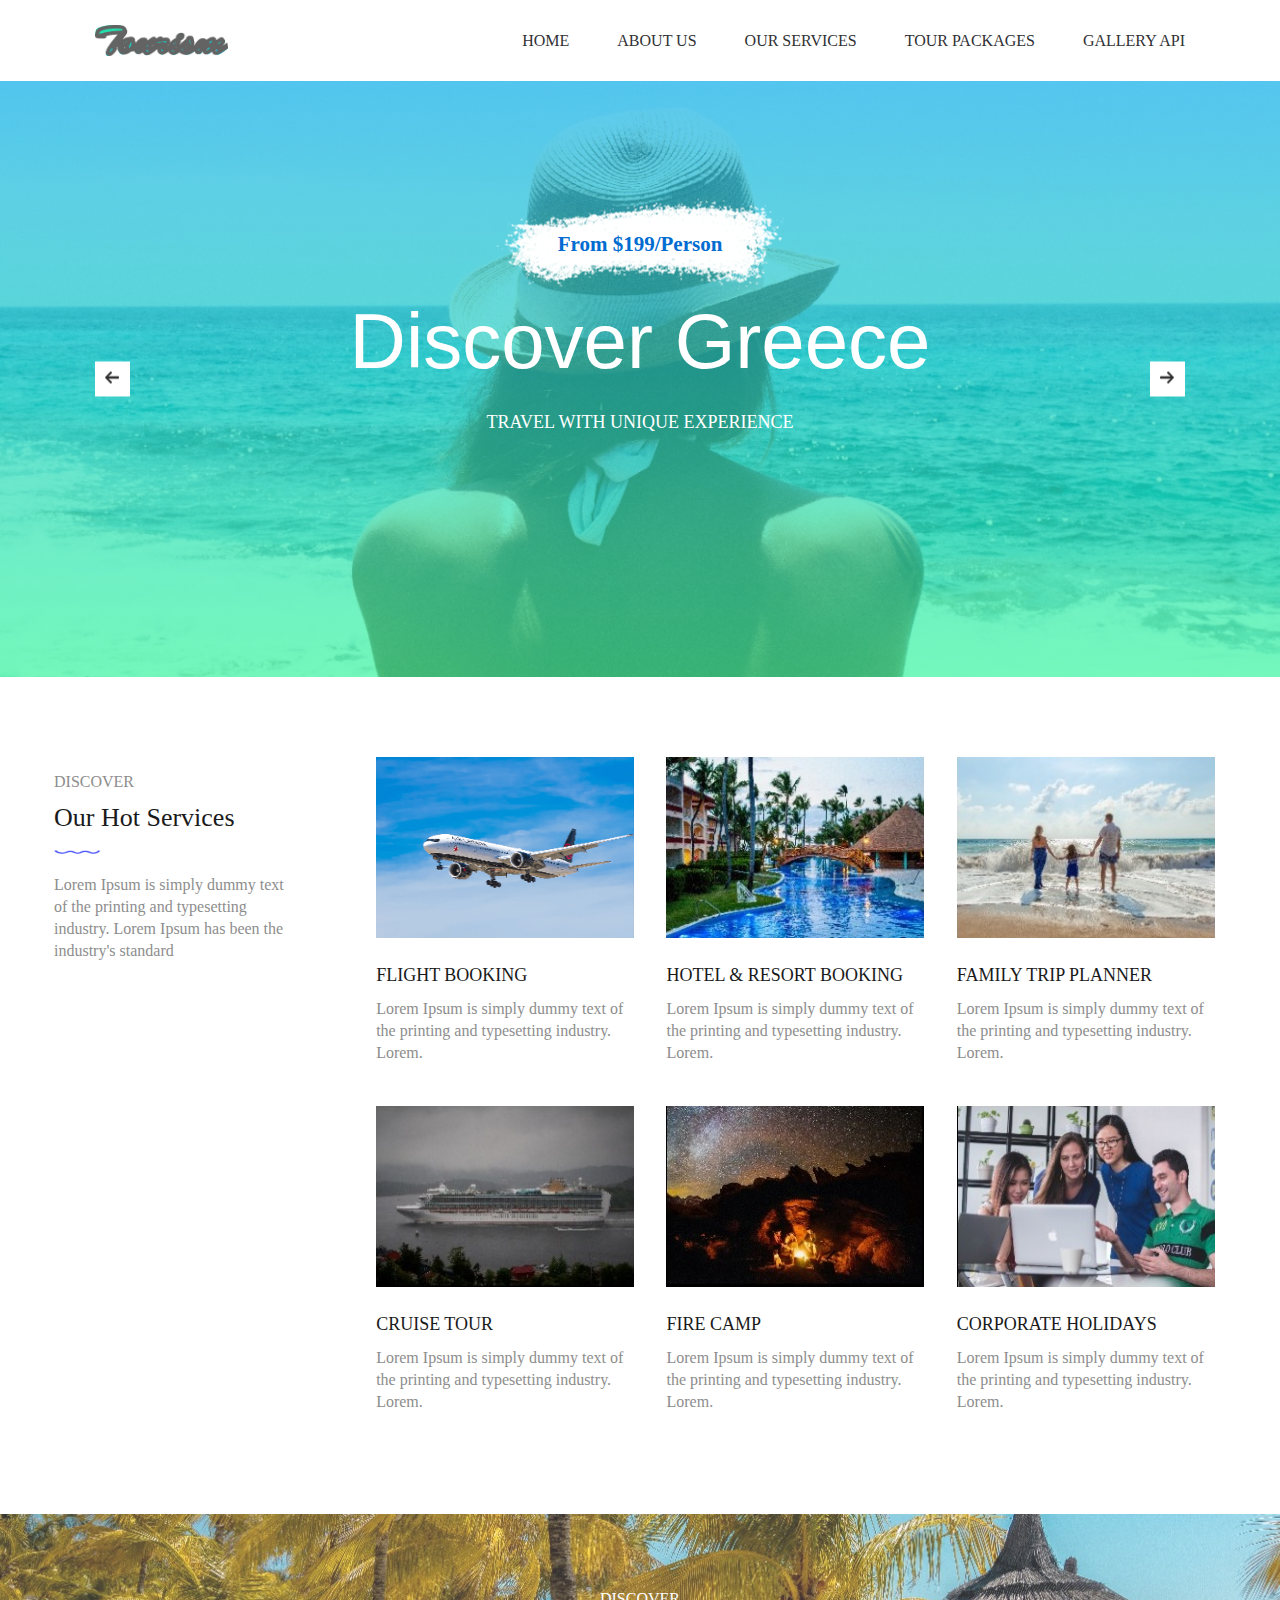
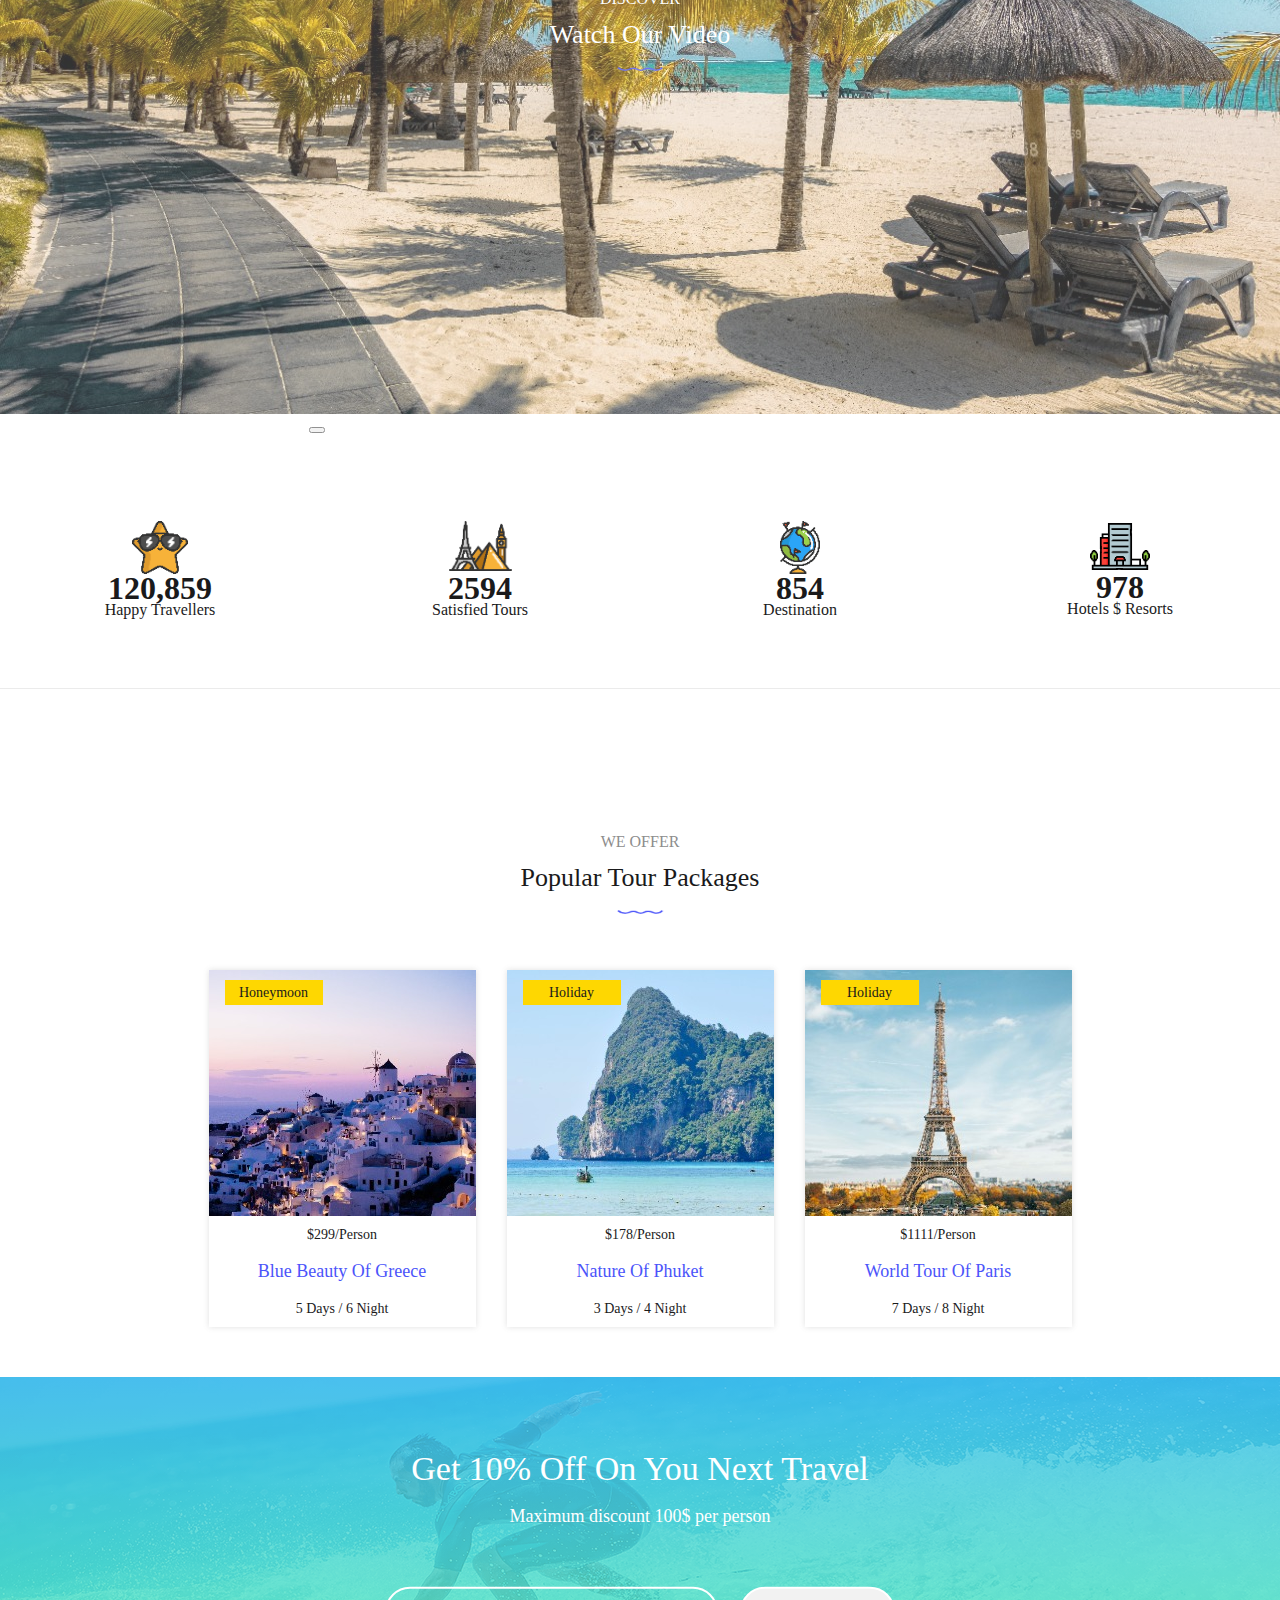
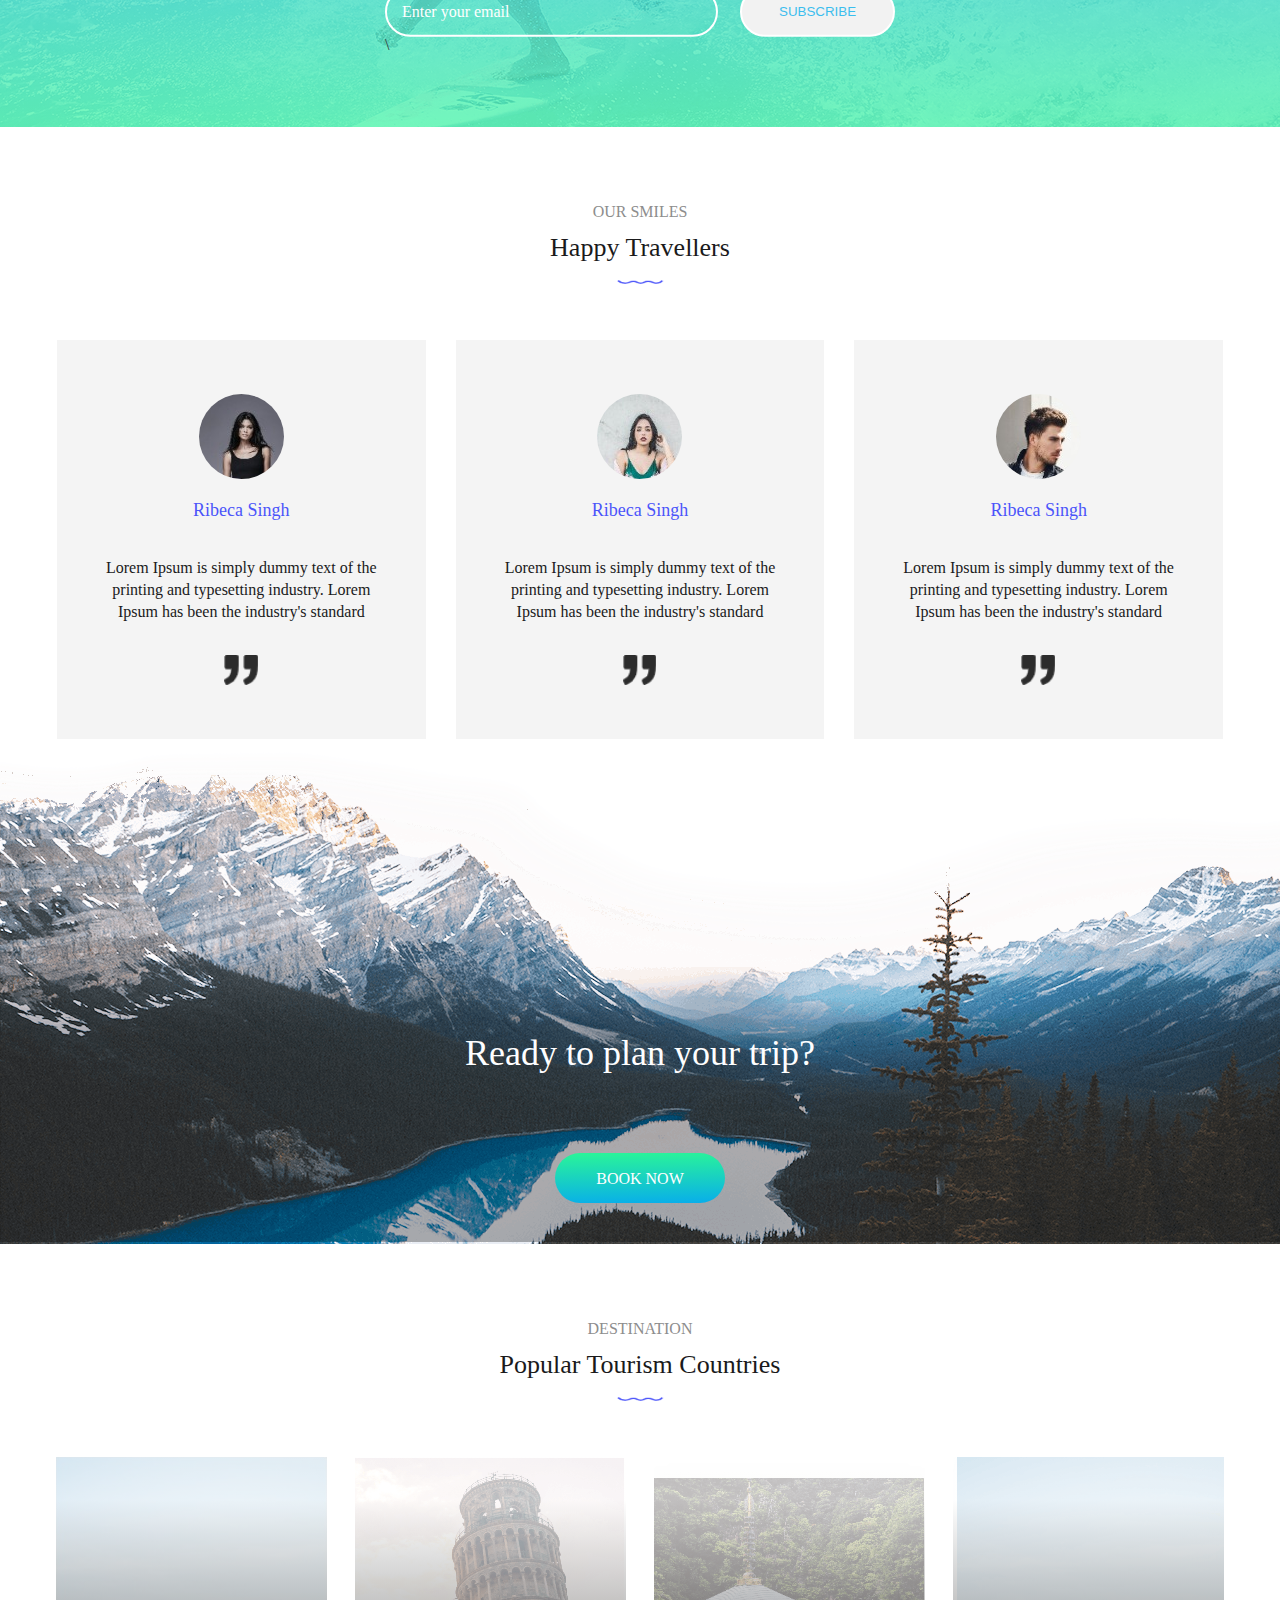
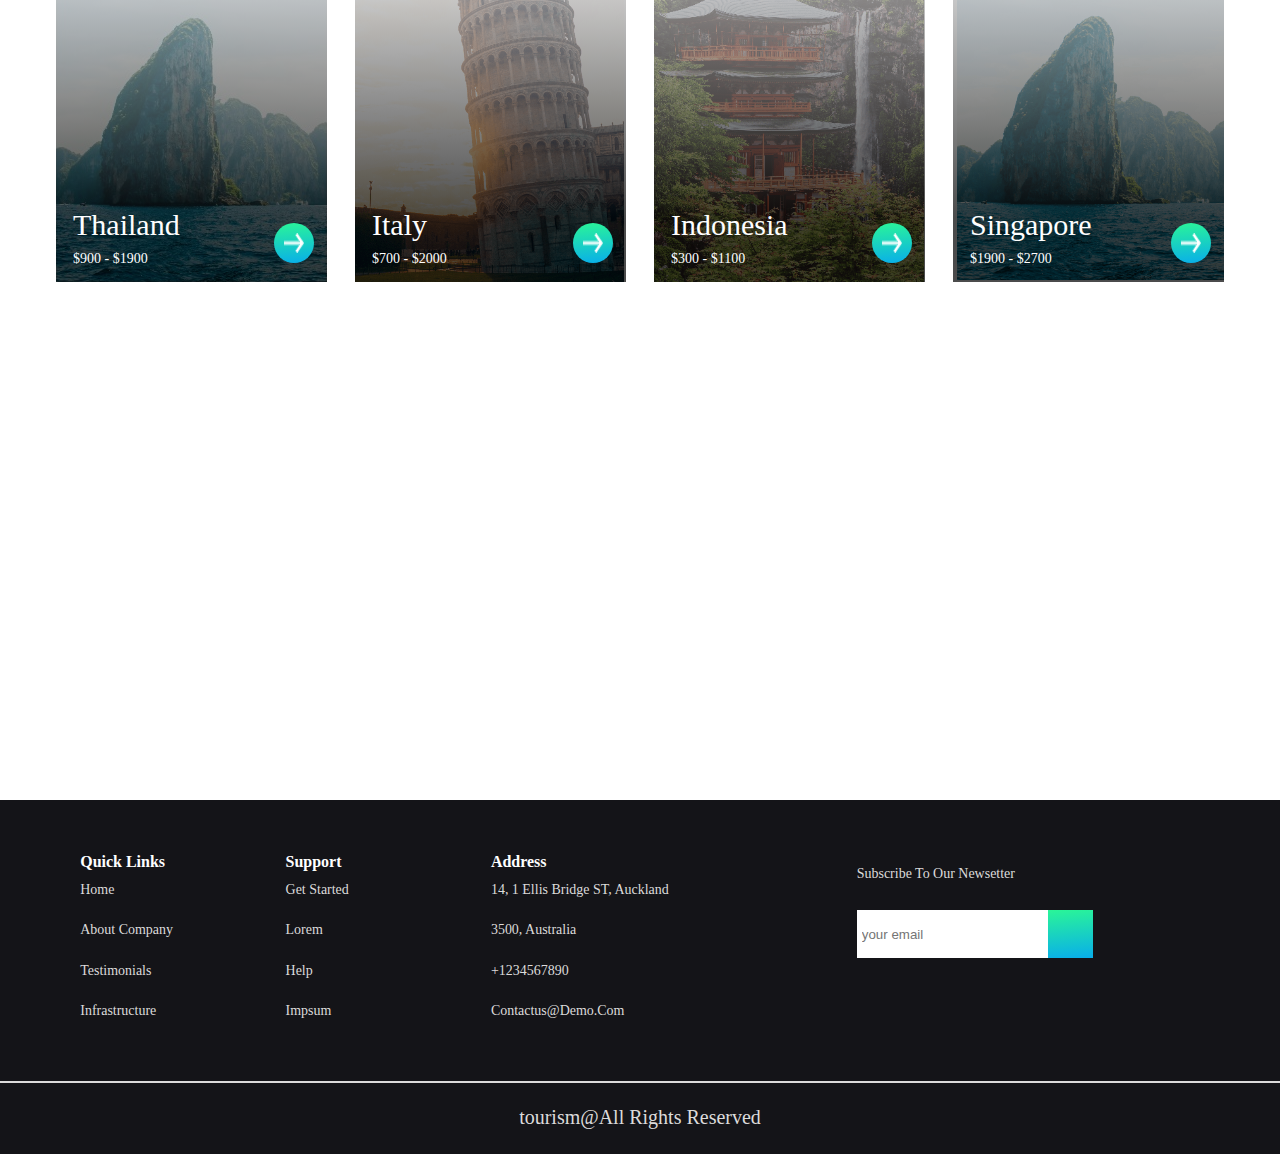
<file: index.html>
<!DOCTYPE html>
<html lang="en">
<head>
    <meta charset="UTF-8">
    <meta http-equiv="X-UA-Compatible" content="IE=edge">
    <meta name="viewport" content="width=device-width, initial-scale=1.0">
    <link rel="stylesheet"  href="./assets/css/swiper-bundle.min.css"/>
    <link rel="stylesheet" href="./assets/css/reset.css">
    <link rel="stylesheet" href="./assets/css/style.css">
    <link rel="stylesheet" href="./assets/css/responsive.css">
    <title>Tourist-Landing-Page</title>
</head>
<body>
    <header>
        <div class="header-container">
            <div class="logo"> 
                <a href=""> <img src="./assets/images/Tourism.png" alt="logo"></a>
            </div>
            <nav class="navbar">
                <ul class="nav-menu">
                    <li class="nav-item"> <a href="#" class="header-option"> home</a> </li>
                    <li class="nav-item"> <a href="#" class="header-option"> about us</a> </li>
                    <li class="nav-item"> <a href="#" class="header-option"> our services</a> </li>
                    <li class="nav-item"> <a href="#" class="header-option">tour packages</a> </li>
                    <li class="nav-item"> <a href="./gallery.html" class="header-option">gallery API</a> </li>
                </ul>
                <div class="hamburger">
                    <span class="bar"></span>
                    <span class="bar"></span>
                    <span class="bar"></span>
                </div>
            </nav>
        </div>    
    </header>
   <section class="main swiper mySwiper">
        <div class="swiper-wrapper">
            <div class="slide swiper-slide"> 
                <img src="./assets/images/backgrounds/background-banner.jpeg" alt="" class="image">
                <div class="main-info">
                    <div class="price-tag">
                        <p class="price-text"> From $199/Person</p>
                    </div>
                    <h2 class="banner-title">discover greece</h2>
                    <p class="banner-text"> travel with unique experience</p>
                </div>
            </div>
            <div class="slide swiper-slide"> 
                <img src="./assets/images/backgrounds/background-banner.jpeg" alt="" class="image">
                <div class="main-info">
                    <div class="price-tag">
                        <p class="price-text"> From $199/Person</p>
                    </div>
                    <h2 class="banner-title">discover greece</h2>
                    <p class="banner-text"> travel with unique experience</p>
                </div>
            </div>
            <div class="slide swiper-slide"> 
                <img src="./assets/images/backgrounds/background-banner.jpeg" alt="" class="image">
                <div class="main-info">
                    <div class="price-tag">
                        <p class="price-text"> From $199/Person</p>
                    </div>
                    <h2 class="banner-title">discover greece</h2>
                    <p class="banner-text"> travel with unique experience</p>
                </div>
            </div>
        </div>
        
        <button type="button" class="main-btn main-prev">
            <img src="./assets/images/Shape 1.png" alt="arrow">
        </button> 

        <button type="button" class="main-btn main-next">
            <img src="./assets/images/Shape 1 (1).png" alt="arrow">
        </button> 
        
    </section>
 
        
    <div class="services">
        <div class="service-title">
            <h4 class="discover">discover</h4>
            <h2 class="title-header"> our hot services</h2>
            <div class="shape">
                <img src="./assets/images/service-img/Shape 1.png" alt="shape">
            </div>
            <p class="title-text"> Lorem Ipsum is simply dummy text of the printing and typesetting industry. Lorem Ipsum has been the industry's standard
            </p>
        </div>
        <div class="service-info">
            <div id="myModal" class="modal">
                
                <!-- Modal content -->
                <div class="modal-content">
                   <span class="close">&times;</span> 
                  <!-- <img class="tour-img" src="./assets/images/service-img/Clip.png" alt="plane">
                  <h3 class="tour-title">flight booking </h3>
                  <p class="tour-text">Lorem Ipsum is simply dummy text of the printing and typesetting industry. Lorem.
                  </p>  -->
                </div>
              
              </div>
            <!-- <div class="tour-info">
                <img class="tour-img" src="./assets/images/service-img/Clip.png" alt="plane">
                <h3 class="tour-title">flight booking </h3>
                <p class="tour-text">Lorem Ipsum is simply dummy text of the printing and typesetting industry. Lorem.
                </p>
            </div>
            <div class="tour-info">
                <img class="tour-img" src="./assets/images/service-img/Clip (1).jpeg" alt="plane">
                <h3 class="tour-title">flight booking </h3>
                <p class="tour-text">Lorem Ipsum is simply dummy text of the printing and typesetting industry. Lorem.
                </p>
            </div>
            <div class="tour-info">
                <img class="tour-img" src="./assets/images/service-img/Clip (2).jpeg" alt="plane">
                <h3 class="tour-title">flight booking </h3>
                <p class="tour-text">Lorem Ipsum is simply dummy text of the printing and typesetting industry. Lorem.
                </p>
            </div>
            <div class="tour-info">
                <img class="tour-img" src="./assets/images/service-img/Clip (3).jpeg" alt="plane">
                <h3 class="tour-title">flight booking </h3>
                <p class="tour-text">Lorem Ipsum is simply dummy text of the printing and typesetting industry. Lorem.
                </p>
            </div>
            <div class="tour-info">
                <img class="tour-img" src="./assets/images/service-img/Clip (4).jpeg" alt="plane">
                <h3 class="tour-title">flight booking </h3>
                <p class="tour-text">Lorem Ipsum is simply dummy text of the printing and typesetting industry. Lorem.
                </p>
            </div>
            <div class="tour-info">
                <img class="tour-img" src="./assets/images/service-img/Clip (5).jpeg" alt="plane">
                <h3 class="tour-title">flight booking </h3>
                <p class="tour-text">Lorem Ipsum is simply dummy text of the printing and typesetting industry. Lorem.
                </p>
            </div> -->
        </div>
    </div>
    <div class="video-tour">
        <div class="video-text">
                <h4 class="discover color">discover</h4>
                <h2 class="title-header color"> watch our video</h2>
                <div class="shape color ">
                <img src="./assets/images/service-img/Shape 1.png" alt="shape">
            </div>
        </div>    
            <div class="video"> 
                <iframe width="100%" height="100%" src="https://www.youtube.com/embed/9txxodYuZGc" title="YouTube video player" frameborder="0" allow="accelerometer; autoplay; clipboard-write; encrypted-media; gyroscope; picture-in-picture; web-share" allowfullscreen></iframe>
               <!-- es buttoni rogor davusva  -->
                <button class="start-button" type="button"> 
                </button>
            </div>
    </div>
    <div class="achievements">
        <div class="groups">
            <div class="mini-img"> <img src="./assets/images/achievments-img/Layer 1.png" alt="star"> </div>
            <div class="number">120,859</div>
            <p class="ach-text"> happy travellers</p>
        </div>    
        <div class="groups">
            <div class="mini-img"><img src="./assets/images/achievments-img/paris.png" alt="paris"> </div>
            <div class="number">2594</div>
            <p class="ach-text">satisfied tours</p>
        </div>    
        <div class="groups">
            <div class="mini-img"><img src="./assets/images/achievments-img/globe.png" alt="globe"> </div>
            <div class="number">854</div>
            <p class="ach-text"> destination</p>
        </div>    
        <div class="groups">
            <div class="mini-img"> <img src="./assets/images/achievments-img/buiding.png" alt="buildings"></div>
            <div class="number">978</div>
            <p class="ach-text"> hotels $ resorts</p>
        </div>    
    </div>
    <div class="popular-packages">
        <div class="video-text">
            <h4 class="discover">we offer</h4>
            <h2 class="title-header"> popular tour packages</h2>
            <div class="shape color ">
            <img src="./assets/images/service-img/Shape 1.png" alt="shape">
            </div>
        </div>    
        <div class="packages">
            <div class="package-info">
                <div class="package-img">
                    <img src="./assets/images/packages/Rectangle 8 copy 3.jpeg" alt="greece">
                    <div class="top-left-title"> honeymoon</div>
                </div>
                <div class="package-price-duration"> $299/person </div>
                <div class="package-name"> blue beauty of greece</div>
                <div class="package-price-duration"> 5 days / 6 night </div>
            </div>
            <div class="package-info">
                <div class="package-img">
                    <img src="./assets/images/packages/Rectangle 8 copy 4.jpeg" alt="greece">
                    <div class="top-left-title"> holiday</div>

                </div>
                <div class="package-price-duration"> $178/person </div>
                <div class="package-name"> nature of phuket</div>
                <div class="package-price-duration"> 3 days / 4 night </div>
            </div>
            <div class="package-info">
                <div class="package-img">
                    <img src="./assets/images/packages/Rectangle 8 copy 5.jpeg" alt="greece">
                    <div class="top-left-title"> holiday</div>

                </div>
                <div class="package-price-duration"> $1111/person </div>
                <div class="package-name"> world tour of paris</div>
                <div class="package-price-duration"> 7 days / 8 night </div>
            </div>
        </div>
    </div>
    <div class="get-off"> 
        <img class="surfer" src="./assets/images/backgrounds/background-surfer.png" alt="surfer">
        <div class="get-off-info">
            <h2 class="get-off-title">get 10% off on you next travel </h2>
            <p class="get-off-text"> Maximum discount 100$ per person</p>
        
            <div class="form-container">
                <form class="form" action="#">
                    <input class="form-input" type="email" name="email" id="email" placeholder="Enter your email" required>
                    <button class="subscribe" type="submit"> subscribe</button>
                </form>
            </div>    
        \</div>   
    </div>
    <div class="our-smiles">
        <div class="video-text">
            <h4 class="discover">our smiles</h4>
            <h2 class="title-header">happy travellers</h2>
            <div class="shape color ">
            <img src="./assets/images/service-img/Shape 1.png" alt="shape">
            </div>
        </div>    
        <div class="travellers">
            <div class="traveler">
                <div class="traveler-img"> <img src="./assets/images/profiles/Layer 6.jpeg" alt="profile picture"> </div>
                <h3 class="traveler-name"> ribeca singh</h3>
                <p class="traveler-text">Lorem Ipsum is simply dummy text of the printing and typesetting industry. Lorem Ipsum has been the industry's standard
                </p>
                <div class="traveler-icon"><img src="./assets/images/profiles/Forma 1.png" alt=""></div>
            </div>
            <div class="traveler">
                <div class="traveler-img"> <img src="./assets/images/profiles/Layer 7.jpeg" alt="profile picture"> </div>
                <h3 class="traveler-name"> ribeca singh</h3>
                <p class="traveler-text">Lorem Ipsum is simply dummy text of the printing and typesetting industry. Lorem Ipsum has been the industry's standard
                </p>
                <div class="traveler-icon"><img src="./assets/images/profiles/Forma 1.png" alt=""></div>

            </div>
            <div class="traveler">
                <div class="traveler-img"> <img src="./assets/images/profiles/Layer 8.jpeg" alt="profile picture"> </div>
                <h3 class="traveler-name"> ribeca singh</h3>
                <p class="traveler-text">Lorem Ipsum is simply dummy text of the printing and typesetting industry. Lorem Ipsum has been the industry's standard
                </p>
                <div class="traveler-icon"><img src="./assets/images/profiles/Forma 1.png" alt=""></div>
            </div>
        </div>
    </div>
    <div class="booking">
        <div class="booking-text"> 
            <h2 class="booking-quest"> Ready to plan your trip? </h2>
            <button class="book-now" type="button"> book now</button>

        </div>
    </div>
    <div class="pop-tur-countries"> 
        <div class="video-text">
            <h4 class="discover">destination</h4>
            <h2 class="title-header">popular tourism countries</h2>
            <div class="shape color ">
            <img src="./assets/images/service-img/Shape 1.png" alt="shape">
            </div>
        </div>    
        <div class="pop-tourism">
            <div class="pop-country"> 
                <img class="thailand-img" src="./assets/images/countries/thailand.jpeg" alt="thailand">
               <div class="pop-info">
                    <div class="country-info"> 
                        <h2 class="country-name">thailand </h2>
                        <p class="country-price">$900 - $1900</p>
                    </div>
                    <button class="country-button" type="button"> <img src="./assets/images/countries/Forma 1.png" alt="arrow"></button>
               </div>    
            </div>
            <div class="pop-country"> 
                <img class="italy-img" src=".//assets/images/countries/Clip.png" alt="italy">
                <div class="pop-info">       
                     <div class="country-info"> 
                         <h2 class="country-name">Italy </h2>
                         <p class="country-price">$700 - $2000</p>
                     </div>
                     <button class="country-button" type="button"> <img src="./assets/images/countries/Forma 1.png" alt="arrow"></button>
                </div>    
             </div>
            
             <div class="pop-country"> 
                <img class="indonesia-img" src=".//assets/images/countries/Clip (1).png" alt="indonesia">

                <div class="pop-info"> 
                     <div class="country-info"> 
                         <h2 class="country-name">indonesia </h2>
                         <p class="country-price">$300 - $1100</p>
                     </div>
                     <button class="country-button" type="button"> <img src="./assets/images/countries/Forma 1.png" alt="arrow"></button>
                </div>    
             </div>
            
             <div class="pop-country"> 
                <img class="singapore-img" src=".//assets/images/countries/Clip (2).png" alt="singapore" >
                <div class="pop-info"> 
                     <div class="country-info"> 
                         <h2 class="country-name">Singapore </h2>
                         <p class="country-price">$1900 - $2700 </p>
                     </div>
                     <button class="country-button" type="button"> <img src="./assets/images/countries/Forma 1.png" alt="arrow"></button>
                </div>    
             </div>
             
            

        </div>
    </div>
    <div class="map"> 
        <iframe src="https://www.google.com/maps/embed?pb=!1m14!1m12!1m3!1d711.0411684221433!2d-87.92324331698713!3d44.53226068886521!2m3!1f0!2f0!3f0!3m2!1i1024!2i768!4f13.1!5e0!3m2!1sen!2sge!4v1683204788080!5m2!1sen!2sge" width="100%" height="450" style="border:0;" allowfullscreen="" loading="lazy" referrerpolicy="no-referrer-when-downgrade"></iframe> 
    </div>
    <footer>
        <div class="footer-main"> 
            <div class="footer-container"> 
                <div class="footer-info"> 
                    <h2 class="footer-title"> quick links</h2>
                    <a class="footer-link" href="index.html"> Home </a>
                    <a class="footer-link" href="#"> about company </a>
                    <a class="footer-link" href="#"> testimonials </a>
                    <a class="footer-link" href="#"> infrastructure</a>
                </div>
                <div class="footer-info"> 
                    <h2 class="footer-title"> support </h2>
                    <a class="footer-link" href="#"> get started </a>
                    <a class="footer-link" href="#">lorem  </a>
                    <a class="footer-link" href="#"> help </a>
                    <a class="footer-link" href="#"> impsum </a>
                </div>
                <div class="footer-info"> 
                    <h2 class="footer-title"> address </h2>
                    <a class="footer-link" href="https://goo.gl/maps/e6YWSbeyEgruFZs2A"> 14, 1 Ellis bridge ST, auckland 3500, Australia </a>
                    <a class="footer-link" href="tel:+1234567890"> +1234567890 </a>
                    <a class="footer-link" href="#"> contactus@demo.com </a>
                </div>
            </div>
            <div class="footer-mail"> 
                <h2 class="footer-link"> Subscribe to our newsetter</h2>   
                <form class="footer-form" action="#">
                    <input class="footer-form-input" type="email" name="email" id="footer-email" placeholder="your email" required>
                    <button class="footer-button" type="submit"> </button>
                </form>
            </div>
        </div>
        <div class="footer-rights"> 
            <p class="footer-rights-p"> tourism@All Rights Reserved</p> </div>
    </footer>

    <script src="./assets/js/swiper-bundle.min.js"></script>
    <script src="./assets/js/index.js"></script>
</body>
</html>
</file>
<file: assets/css/responsive.css>
@media(max-width: 1400px){

}

@media(max-width: 1200px){
   
    .nav-menu{
        gap: 40px;
    }

    .main-next{
        right: 90px;
    }
    
    .main-prev{
        left: 90px;
    }
    .price-text{
        font-size: 18px;
        
    }
    .banner-title{
        font-size: 73px;
        white-space:nowrap;
        
    }
    .banner-text{
        font-size: 15px;
        
    }



    .achievements{
        max-width: 1000px;
    }
    .number{
        font-size: 28px;
    }
    .ach-text{
        font-size: 14px;
    }
    
    .pop-tur-countries{ 
        margin: 0   auto;
        max-width: 1000px;
        width: 100%;
    }
    .pop-tourism{
      
        display: grid;
        grid-template-columns: repeat(2, 1fr);
        gap: 34px;
    }
    .footer-main{
        max-width: 1000px;
        padding-left: 20px;
    }
    .footer-link{
        line-height: 35px; 
    } 
    .footer-mail{
        padding-right: 20px;
    }
}


@media(max-width: 991px){
    .header-container{
        padding: 0 60px;
    }
    .nav-menu{
        gap: 30px;
    }
    .header-options{
        font-size: 15px;
    }
    .main-next{
        right: 50px;
    }
    
    .main-prev{
        left: 50px;
    }
    .price-text{
        font-size: 16px;
        
    }
    .banner-title{
        font-size: 70px;
    }
    .achievements{
        max-width: 840px;
    }
    .services{ 
        flex-direction: column;
        align-items: center;
        gap: 45px;
    }
    .service-title{
        max-width: 550px;
        align-items: center;
    }
    .title-text{
        text-align: center;
    }
    .packages{
        max-width: 700px;
    }
    .package-info{
        max-width: 225px;
    }
    .footer-main{
        flex-direction:  column-reverse;
        align-items: center;
    }
}

@media(max-width: 768px){
    .header-container{
    padding: 0 50px;    
    }
    .hamburger{
        display: block;
    }
    .hamburger.active .bar:nth-child(2){
        opacity: 0;
    }
    .hamburger.active .bar:nth-child(1){
        transform: translateY(8px) rotate(45deg);
    }
    .hamburger.active .bar:nth-child(3){
        transform: translateY(-8px) rotate(-45deg);
    }
    .nav-menu{
        position: fixed;
        left:  100%;
        top:81px;
        gap:0;
        flex-direction: column;
        background-color: #Ffffff;
        text-align: center;
        transition: 0.3s;
        width: 100%;
        text-align: center;

    }
    .nav-item{
        margin: 16px 0;

    }
    .nav-menu.active{
        left:0;
    }

    .main-btn{
        display: none;
    }

    .packages{
        justify-content: center;
        max-width: 700px;
        gap: 15px;
        display: grid;
    }
    .package-info{
        max-width: 225px;
    }

    .get-off-title{
        font-size: 30px;
    }
    .get-off-text{
        font-size: 14px;
        margin: 14px auto 40px;
    }
    .form-input{
        max-width: 385px;
        width: 100%;
        height: 45px;
        background-color: transparent;
        font-size: 13px;
        line-height: 33px;
        padding-left: 10px;
    }
    
    .subscribe{
        max-width: 150px;
        height: 45px;
    }
    .form{
        flex-wrap: wrap;
    }
    .form-input,
    .subscribe{
        margin: 0 auto;
    }
    .travellers{
        grid-template-columns: repeat(1, 1fr);
        margin: 0 110px;
    }    
    .booking-quest{
        font-size: 32px;
        
    }
    .book-now{
       
        max-width: 170px;
        width: 100%;
        height: 50px;
        font-size: 14px;
        
    }
    .pop-tourism{
        grid-template-columns: repeat(1, 1fr);
        gap:34;
    }
    .pop-country{
        max-width: 250px;
    }
 
    .footer-info,
    .footer-mail{
        align-items: center;
    }
    .footer-link{
        text-align:center;
    }

    .footer-container{
        flex-direction: column;
        gap:22px;
        align-items: center;
    }
}


@media(max-width: 576px){
    .header-container{
        padding: 0 20px;
    }

    .price-text{
        font-size: 16px;
        
    }
    .banner-title{
        font-size: 70px;
        white-space:normal;
        
    }
    
    .price-text{
        font-size: 18px;
        
    }
    .banner-text{
        font-size: 15px;
    }
    .achievements{
         display: grid;
         grid-template-columns: 142px 142px;
         justify-content: center;
         gap: 50px 30px;
        
    }
}

@media(max-width: 480px){

    .logo{
        width: 110px;
        height: 27px;
    }
    .main{
        height: 550px;
    }
    .main-info{
        top: 45%;
    }
    .price-tag{
        max-width: 180px;
        height: 60px;
        background-size: contain;
        background-repeat: no-repeat;
    }
    .price-text{
        font-size: 11px;
        
    }
    .banner-title{
        margin: 20px 0 25px;
        font-size: 50px;
        line-height: 40px;
    }
    .banner-text{
        font-size: 12px;
        line-height: 20px;
    }
    .title-header{
        font-size: 22px;
        margin-bottom: 4px;
    }
    .discover{
        font-size: 14px;
        margin-bottom: 4px;
    }
    .title-text{
        font-size: 14px;
    }
    .tour-title{
        text-align: center;
        font-size: 14px;
    }
    .tour-text{
        text-align: center;
        font-size: 14px;
    }
    .achievements{
        display: grid;
        grid-template-columns: 142px 142px;
        justify-content: center;
        gap: 30px 10px;
       
   }
    .mini-img{
        max-width: 60px;
        max-height: 50px;
    }
    .number{
        font-size: 25px;
        
    }
    .ach-text{
        font-size: 13px;
    }
        
    .get-off-title{
        font-size: 24px;
    }
    .get-off-text{
        font-size: 12px;
        margin: 10px auto 30px;
    }
    .form-input{
        max-width: 385px;
        width: 100%;
        height: 40px;
        background-color: transparent;
        font-size: 12px;
        padding-left: 10px;
    }

    .subscribe{
        max-width: 90px;
        font-size: 12px;
        width: 100%;
        height: 40px;
    }
    .travellers{
        grid-template-columns: repeat(1, 1fr);
        margin: 0 45px;    
    }
    .traveler-name{
    margin: 15.5px auto 30.5px;
    }
    .traveler-text{
        font-size: 14px;
    }
   

}
@media(max-width: 320px){
    .achievements{
        grid-template-columns: 142px;
        gap: 50px;

    }
    .get-off-title{
        font-size: 16px;
    }
    .form-input{
        height: 35px;
        font-size: 12px;
    }

    .subscribe{
        max-width: 80px;
        font-size: 10px;
        height: 35px;
    }
    .travellers{
        margin: 0 20px;    
    }    
    .traveler-img img{
        width: 73px;
        height: 73px;
    }
    .booking-text{
        justify-content:flex-start;
        gap: 25px;
    }
    .booking-quest{
        font-size: 28px;
        
    }
    .book-now{
       
        max-width: 160px;
        height: 45px;
        font-size: 12px;
        
    }
   
     .country-name{
        font-size: 24px;
    }
    .county-price{
        font-size: 12px;
    }
    .footer-rights-p{
        font-size: 14px;
    }
    
}
</file>
<file: assets/css/style.css>
@import url('./reset.css');
@import url('./font.css');

body{
    position: relative;
}
header{
    position: fixed;
    top: 0;
    width:100%;
    z-index: 100;
}
.header-container{
    max-width: 1360px;
    height: 81px;
    display: flex;
    justify-content: space-between;
    align-items: center;
    margin: 0 auto;
    padding: 0 95px;
    background-color: #ffffff;
    
}

.logo{
    width: 133px;
    height: 31px;
}

.nav-menu{
    display: flex;
    gap: 48px;
}
.header-option{
    font-family: Raleway;
    font-weight: normal;
    font-size: 16px;
    text-align: center;
    text-transform: uppercase;
    color: #303134
}
.hamburger{
    display: none;
    cursor: pointer;
}
.bar{
    display: block;
    width: 25px;
    height: 3px;
    margin: 5px 0;
    transition: all 0.3s ease;
    background-color: #000000;
}
.main{
    width: 100%;
    height: 596px;
    background-color: #2AF598;
    margin-top: 81px;
    position: relative;
}

.main-btn{
    position: absolute;
    top: 50%;
    translate: 0 -50%;
    z-index: 9;
    padding: 10px;
    background-color: #FFFFFF;
    border: none;    
}

.main-next{
    right: 95px;
}

.main-prev{
    left: 95px;
}

.main .slide::after{
    content: "";
    display: block;
    position: absolute;
    left: 0;
    top: 0;
    width: 100%;
    height: 100%;
    background-image: linear-gradient(#08AEEA,#2AF598 ) ;
    opacity: 65%; 
}
.main .slide{
    position: relative;
}
.slide .image{
    width: 100%;
    height: 100%;
    object-fit: cover;
    object-position: bottom;
}
.main-info{
    display: flex;
    flex-direction: column;
    align-items: center;
  
    position: absolute;
    z-index: 1;
    left: 50%;
    top: 40%;
    translate: -50% -50%;
}
.price-tag{
    background-image: url(../images/Layer\ 2.png);
    max-width: 287px;
    width: 100%;
    height: 92px;
    background-size: cover;
    display: flex;
    justify-content: center;
    align-items: center;
    opacity: 1;
}
.price-text{
    font-family: "Raleway";
    font-size: 21px;
    font-weight: bold;
    line-height: 37px;
    color: #006CD1;
    text-align: center;
    font-style: normal;
}
.banner-title{
    margin: 25px 0 36px;
    font-family: "arial";
    font-size: 78px;
    font-weight: normal;
    line-height: 53px;
    font-style: normal;
    text-align: center;
    color: #ffffff;
    text-transform: capitalize;
}
.banner-text{
    font-family: "Raleway";
    font-size: 18px;
    font-weight: normal;
    line-height: 37px;
    font-style: normal;
    text-align:center;
    color: #ffffff;
    text-transform: uppercase;
}
.services{
    margin: 90px auto 49px;
    max-width: 1262px;
    width: 100%;
    padding: 0 45px;
    display: flex;
    justify-content: space-between;
}
.service-title{
    max-width: 242px;
    width: 100%;
    max-height:238px;
    height: 100%;
    display: flex;
    flex-direction: column;
    justify-self: center;
    align-items:start;

}
.discover{
    font-family: "Raleway";
    font-size: 16px;
    font-weight: normal;
    line-height: 30px;
    font-style: normal;
    text-align: left;
    color: #8d8d8d;
    text-transform: uppercase;
    margin-bottom: 6px;
}
.title-header{
    font-family: "Raleway";
    font-size: 26px;
    font-weight: normal;
    line-height: 30px;
    font-style: normal;
    text-align: left;
    color: #1a1a1b;
    text-transform: capitalize;
    margin-bottom: 8px;
}
.shape{
    width: 47px;
    height: 4px;
}
.title-text{
    font-family: "Raleway";
    font-size: 16px;
    font-weight: 500;
    line-height: 22px;
    font-style: normal;
    text-align: left;
    color: #8d8d8d;
    max-height: 110px;
    height: 100%;
    margin-top: 29px;
}
.service-info{
    max-width: 871px;
    display: flex;
    flex-wrap: wrap;
    justify-content: space-around;
}
.tour-info{
    display: flex;
    flex-direction: column;
    justify-content: center;
    max-width: 270px;
    width: 100%;
    max-height:327px;
    height: 100%;
    margin:0 5px 22px;

}
.tour-img{
    max-width:269px;
    width: 100%;
    max-height: 181px;
    height: 100%;
}
.tour-title{
    font-family: "Raleway";
    font-size: 18px;
    font-weight: normal;
    line-height: 22px;
    font-style: normal;
    text-align: left;
    color: #1a1a1b;
    text-transform: uppercase;
    margin-top: 26px;
    margin-bottom: 12px;
}
.color{
    color:white;
    padding: 0;
}
.tour-text{
    width: 100%;
    font-family: "Raleway";
    font-size: 16px;
    font-weight: 500;
    line-height: 22px;
    font-style: normal;
    text-align: left;
    color: #8d8d8d;
    height: 94px;
}

.modal {
    display: none; /* Hidden by default */
    position: fixed; /* Stay in place */
    z-index: 1; /* Sit on top */
    /* padding-top: 100px;/ Location of the box */
     left: 30%;
    top: 30%; 
    /* translate: 50% 50%; */

    width: 500px; 
    height: 500px; 
    overflow: auto; /* Enable scroll if needed */
    background-color: #FFFFFF; /* Fallback color */
    opacity:1;    
}
.modal-content{
    display: flex;
    flex-direction: column;
    justify-content: center;
    max-width: 370px;
    width: 100%;
    max-height:427px;
    height: 100%;
    margin:0 5px 22px;

}
.close {
    color: #aaaaaa;
    float: right;
    font-size: 28px;
    font-weight: bold;
  }
  
  .close:hover,
  .close:focus {
    color: #000;
    text-decoration: none;
    cursor: pointer;
  }


.service-button{
    background-color: #FFFFFF;
    border: none;
}
.video-tour{
    background-image: url(../images/backgrounds/background-beach.jpeg);
    opacity: 0.8;
    background-blend-mode:normal;
    background-size: cover;
    max-width: 1360px;
    width: 100%;
    height: 500px;
    margin: 0 auto;
    display: flex;
    flex-direction: column;
    justify-content: space-between;
    align-items: center;
}
.video-text{
    margin:70px auto 65px;
    display: flex;
    flex-direction: column;
    justify-content: space-between;
    align-items: center;
}
.video{
    max-width: 663px;
    width: 100%;
    max-height: 314px;
    height: 100%;
    align-self: center;

}




.achievements{
    margin: 107px auto 68px auto;
    max-width: 1360px;
    width: 100%;
    display: flex;
    padding-bottom:67px ;
    justify-content: space-around;
    align-items: center;
    border-bottom: 1px #EBEBEB solid ;
}
.groups{
    display: flex;
    flex-direction: column;
    align-items: center;
    justify-content: space-between;
    max-width: 163px;
    width: 100%;
    max-height: 136px;
    height: 100%;
}
.mini-img{
    max-width: 63px;
    max-height: 53px;
    height: 100%;
    margin-bottom: 3px;
}
.number{
    font-family: "Lato";
    font-size: 32px;
    font-weight: bold;
    line-height: 22px;
    font-style: normal;
    text-align: left;
    color: #1a1a1b;
}
.ach-text{
    font-family: "Raleway";
    font-size: 16px;
    font-weight: normal;
    line-height: 22px;
    font-style: normal;
    text-align: left;
    color: #1a1a1b;
    text-transform: capitalize;
}

.popular-packages{
    display: flex;
    flex-direction: column;
    margin:0  auto;
    max-width: 863px;
    width: 100%;
}
.packages{
    margin: 0 auto;
    display: flex;
    justify-content: space-between;
    width: 100%;
}
.package-info{
    max-height: 358px;
    height: 100%;
    max-width: 267px;
    width: 100%;
    border-color: #000000;
    border-width: 1px;
    display: flex;
    flex-direction: column;
    justify-content: center;
    align-items: center;
    box-shadow: 0px 0px 6px rgba(101,101,101,0.2 );
}
.package-img{
    max-height: 246px;
    height: 100%;
    max-width: 267px;
    width: 100%;
    position: relative;
}
.top-left-title{
    width: 98px;
    height: 25px;
    background: #fed701;
    display: flex;
    align-items: center;
    justify-content: center;
    position: absolute;
    top: 10px ;
    left:16px;
    font-family: "Raleway";
    font-size: 14px;
    font-weight: normal;
    line-height: 37px;
    font-style: normal;
    text-align: left;
    color: #1a1a1b;
    text-transform: capitalize;
}
.package-price-duration{
    font-family: "Raleway";
    font-size: 14px;
    font-weight: 500;
    line-height: 37px;
    font-style: normal;
    text-align: left;
    color: #1a1a1b;    
    text-transform: capitalize;
}
.package-name{
    font-family: "Raleway";
    font-size: 18px;
    font-weight: 500;
    line-height: 37px;
    font-style: normal;
    text-align: left;
    color: #4b54fa;
    text-transform: capitalize;
}
.get-off{
    position: relative;
    
    max-width: 1360px;
    width: 100%;
    height:350px ;
    opacity: 0.8;
     margin: 50px auto;
  
} 

.surfer{
    width: 100%;
    height: 100%;
    object-fit: cover;
}
.get-off::after{
    content: "";
    display: block;
    position: absolute;
    left: 0;
    top: 0;
    width: 100%;
    height: 100%;
    background-image: linear-gradient(#08AEEA,#2AF598 ) ;
    opacity: 80%; 
    
}
.get-off-info{
    position: absolute;
    z-index: 1;
    left: 50%;
    top: 50%;
    translate: -50% -50%;
}
.get-off-title{
    font-family: "Raleway";
    font-size: 34px;
    font-weight: normal;
    font-style: normal;
    text-align: center;
    color: #ffffff;
    text-transform: capitalize;
}
.get-off-text{
    font-family: "Raleway";
    font-size: 18px;
    font-weight: 500;
    font-style: normal;
    text-align: center;
    color: #ffffff;
    margin: 21px auto 61.5px
}
.form{
    display: flex;
    justify-content: space-between;
    gap: 22px;
    

}
.form-input{
    border: #ffffff 2px solid;
    border-radius: 25px;
    width: 395px;
    height: 50px;
    background-color: transparent;
    font-family: "Raleway";
    font-size: 16px;
    font-weight: 500;
    line-height: 37px;
    font-style: normal;
    text-align: left;
    color: #ffffff;
    padding-left: 15px;
}

.form-input::placeholder{
    color: #fff;
}

.subscribe{
    max-width: 155px;
    width: 100%;
    height: 50px;
    border: #ffffff 2px solid;
    border-radius: 25px;
    text-transform: uppercase;
    color: #08AEEA ;
}
.our-smiles{
    max-width: 1186px;
    width: 100%;
    margin: 0 auto;
}
.travellers{
    margin: 0 10px;
    display: grid;
    grid-template-columns: repeat(3, 1fr);
    gap:30px;
}
.traveler{
    display: flex;
    flex-direction: column;
    align-items: center;
    justify-content: center;
    width: 100%;
    padding: 54px 36px;
    background-color:#F4F4F4 ;
}

.traveler-icon{
    margin-top: 32px;
}
.traveler-img img{
    width: 85px;
    height: 85px;
    border-radius: 50%;
    object-fit:none; 
    object-position: 50% 0%;
}
.traveler-name{
    margin: 17.5px auto 36.5px;
    font-family: "Raleway";
    font-size: 18px;
    font-weight: normal;
    line-height: 21px;
    font-style: normal;
    text-align: left;
    color: #4b54fa;
    text-transform: capitalize;
}
.traveler-text{ 
    max-width: 297px;
    max-height: 130px;
    height: 100%;
    font-family: "Raleway";
    font-size: 16px;
    font-weight: 500;
    line-height: 22px;
    font-style: normal;
    text-align: center;
    color: #1a1a1b;
}
.booking{
    background-image: url(../images/backgrounds/background-mountain.png); 
    max-width:1360px;
    height: 505px;
    width: 100%;
    background-size: cover;
    display: flex;
    flex-direction: column;
    align-items: center;
    justify-content: flex-end;
    margin: 0 auto;
}
.booking-text{
    height: 250px;
    max-width: 400px;
    width: 100%;
    display: flex;
    flex-direction: column;
    align-items: center;
    justify-content: space-around;
}
.booking-quest{
    font-family: "Raleway";
    font-size: 36px;
    font-weight: 500;
    font-style: normal;
    text-align: center;
    color: #fefeff;
}
.book-now{
    background: linear-gradient(-1deg,  #08aeea 0.00%,  #2af598 100.00%);
    border-radius: 25px;
    max-width: 170px;
    width: 100%;
    height: 50px;
    font-family: "Raleway";
    font-size: 16px;
    font-weight: normal;
    line-height: 37px;
    font-style: normal;
    text-align: center;
    color: #fefeff;
    text-transform: uppercase;
    border: none;
}
.pop-tur-countries{
    display: flex;
    flex-direction: column;
}
.pop-tourism{
    margin: 0 auto;
    display: flex;
    gap: 28px;
}
 .pop-country{
    max-width: 271px;
    height: 425px;
    display: flex;
    position: relative;
}
.thailand-img{
    object-fit: none;
    object-position: 50%;
}
.italy-img{
    object-fit: none;
    object-position: 67%;
}
.indonesia-img{
    object-fit: none;
    background-position: 55% 73%;
}
.singapore-img{
    object-fit: none;
    background-position: 51% 60%;
}
.pop-country::after{
    content: "";
    display: block;
    position: absolute;
    left: 0;
    top:0;
    width: 100%;
    height: 100%;
    background-image:linear-gradient( #FFFFFF 10%, #000000 85%) ;
    opacity: 0.7;
}


.pop-info{
    height: 58px;
    width: 100%;
    display: flex;
    justify-content: space-between;
    align-items: center;
    position: absolute;
    padding: 0 13.5px 0 17px;
    bottom:10px ;
    z-index: 1;
}

.country-name{
    text-transform: capitalize;
    font-family: "Raleway";
    font-size: 30px;
    font-weight: normal;
    font-style: normal;
    text-align: left;
    vertical-align: bottom;
    color: #fefeff
}
.country-price{
    font-family: "Montserrat";
    font-size: 14px;
    font-weight: 500;
    line-height: 37px;
    font-style: normal;
    text-align: left;
    vertical-align: top;
    color: #fefeff;
}
.country-button{
    background: linear-gradient(-5deg, #08aeea 0.00%, #2af598 100.00%);
    max-width: 40px;
    width: 100%;
    max-height: 40px;
    height: 100%;
    border-radius: 50%;
    border: none;
    padding: 10px;
}
    
.map{
    margin:  65px auto 0;
    max-width: 1360px;
}
footer{
    background-color:#141418 ;
}
.footer-main{ 
    margin: 0  auto;
    max-width: 1360px;
    width: 100%;
    display: flex;
    justify-content: space-around;
    border-bottom: 2px solid #dcdbdb ;
}
.footer-container{
    max-width: 616px;
    width: 100%;
    display: flex;
    padding:   54px 0  49px;
}
.footer-info{
    max-width: 222px;
    width: 100%;
    display: flex;
    flex-direction: column;
    align-items: flex-start; 
}
.footer-title{
    font-family: "Raleway";
    font-size: 15.98822021484375px;
    font-weight: 900;
    font-style: normal;
    text-align: left;
    color: #ffffff;
    text-transform: capitalize;
}
.footer-link{
    font-family: "Raleway";
    font-size: 13.98822021484375px;
    font-weight: 500;
    line-height: 40.4761962890625px;
    font-style: normal;
    text-align: left;
    color: #dcdbdb;
    text-transform: capitalize;
}
.footer-mail{
    padding-top: 54px;
    max-width: 343px;
    width: 100%;
    display: flex;
    flex-direction: column;
    align-items: flex-start;
    gap: 16px;
}
.footer-form{
    height: 48px;
    display: flex;
    align-items:flex-start;
    border: none;

}
.footer-form-input{
    width: 100%;
    height: 48px;
    border: none;
    padding-left: 5px;
}
.footer-button{
    width: 52px;
    height: 48px;
    border: none;
    background:linear-gradient(-5deg, #08aeea 0.00%, #2af598 100.00%) ;
}
.footer-rigths{
    max-width: 1360px;
    width: 100%;
    height:72px;
    display: flex;
    align-items: center;
    justify-content: center;
}
.footer-rights-p{
    margin-top: 22px;
    height: 49px;
    font-family: "Raleway";
    font-size: 20px;
    font-weight: 500;
    line-height: 24px;
    font-style: normal;
    text-align: center;
    color: #dcdbdb;
}
</file>
